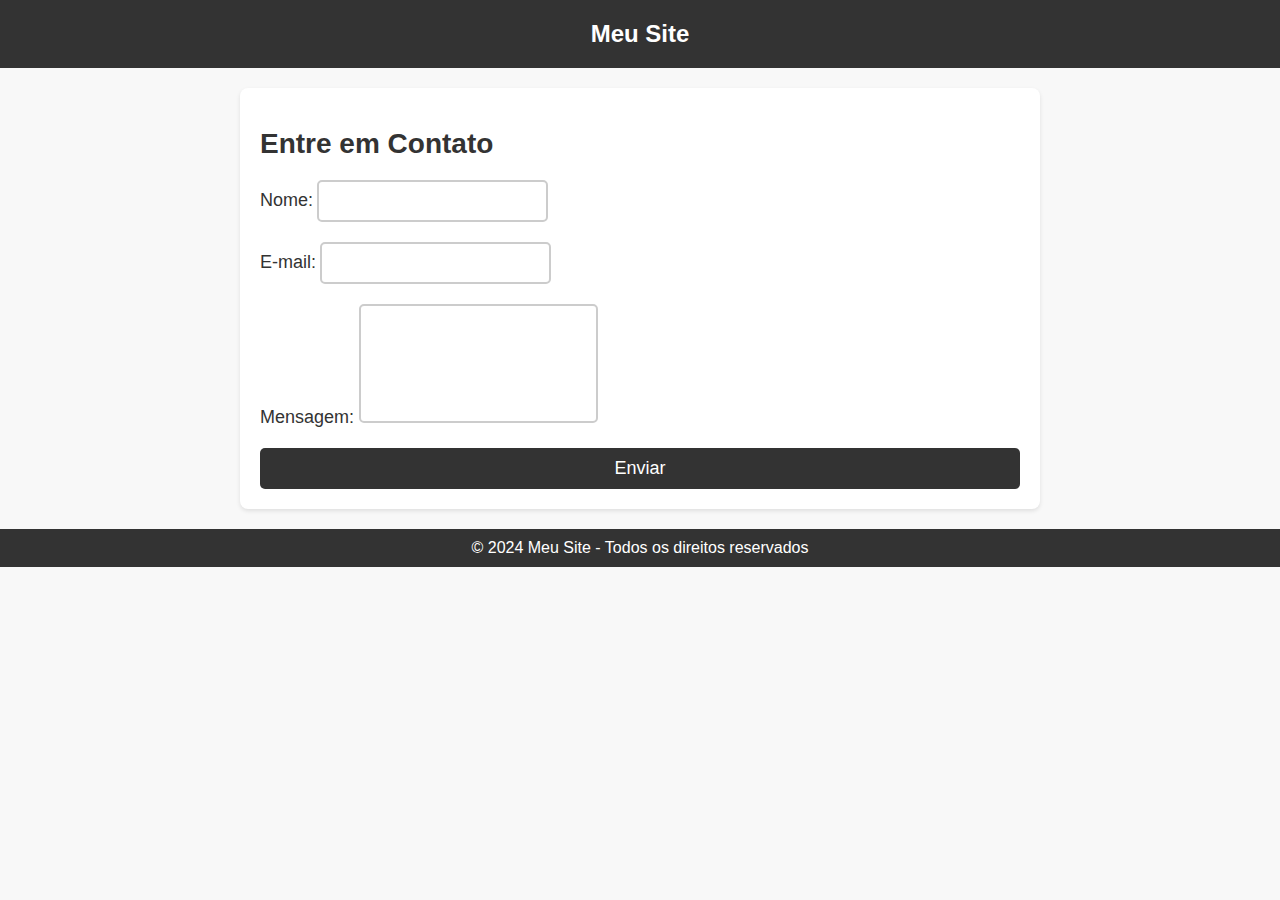
<file: contato.html>
<!DOCTYPE html>
<html lang="pt-BR">
<head>
    <meta charset="UTF-8">
    <meta name="viewport" content="width=device-width, initial-scale=1.0">
    <title>Contato</title>
    <link rel="stylesheet" href="style/contato.css"> <!-- Vincule o arquivo CSS -->
</head>
<body>

    <header>
        <h1>Meu Site</h1>
    </header>

    <main>
        <section class="contact">
            <h2>Entre em Contato</h2>
            <form action="#" method="POST">
                <div class="form-group">
                    <label for="name">Nome:</label>
                    <input type="text" id="name" name="name" required>
                </div>
                <div class="form-group">
                    <label for="email">E-mail:</label>
                    <input type="email" id="email" name="email" required>
                </div>
                <div class="form-group">
                    <label for="message">Mensagem:</label>
                    <textarea id="message" name="message" rows="5" required></textarea>
                </div>
                <button type="submit">Enviar</button>
            </form>
        </section>
    </main>

    <footer>
        <p>&copy; 2024 Meu Site - Todos os direitos reservados</p>
    </footer>

</body>
</html>
</file>
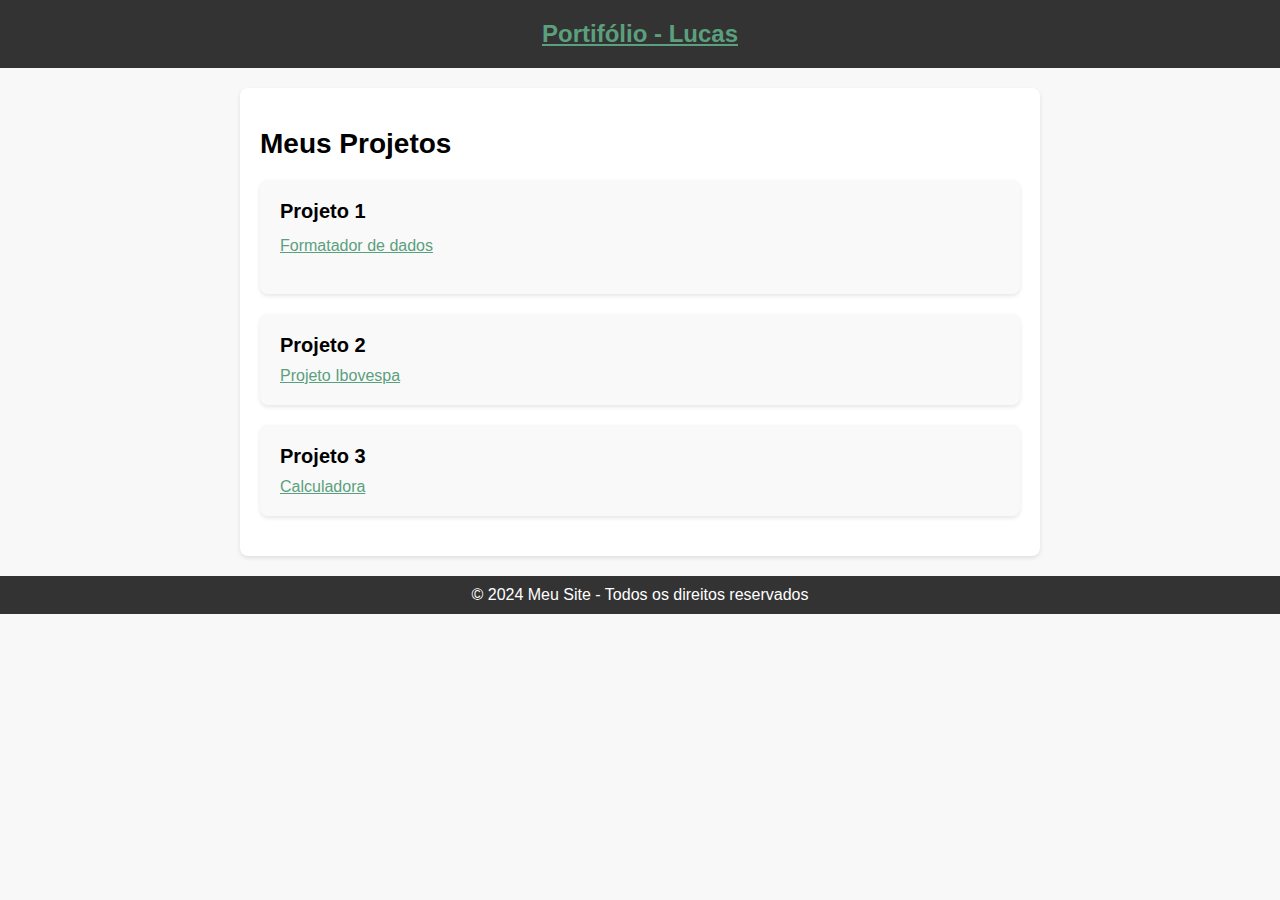
<file: projetos.html>
<!DOCTYPE html>
<html lang="pt-BR">
<head>
    <meta charset="UTF-8">
    <meta name="viewport" content="width=device-width, initial-scale=1.0">
    <title>Meus Projetos</title>
    <link rel="stylesheet" href="style/projetos.css"> <!-- Vincule o arquivo CSS -->
</head>
<body>

    <header>
        <a href="index.html"><h1>Portifólio - Lucas</h1></a>
    </header>

    <main>
        <section class="projects">
            <h2>Meus Projetos</h2>
            <div class="project">
                <h3>Projeto 1</h3>
                <a href="https://github.com/LucasKevin/Python-Data.formatter"><p>Formatador de dados</p></a>
            </div>
            <div class="project">
                <h3>Projeto 2</h3>
                <a href="https://github.com/LucasKevin/Graphic_Ibov_Dolar.Py">Projeto Ibovespa</a>
            </div>
            <div class="project">
                <h3>Projeto 3</h3>
                <a href="https://github.com/LucasKevin/sum.calculator">Calculadora</a>
            </div>
        </section>
    </main>

    <footer>
        <p>&copy; 2024 Meu Site - Todos os direitos reservados</p>
    </footer>

</body>
</html>
</file>
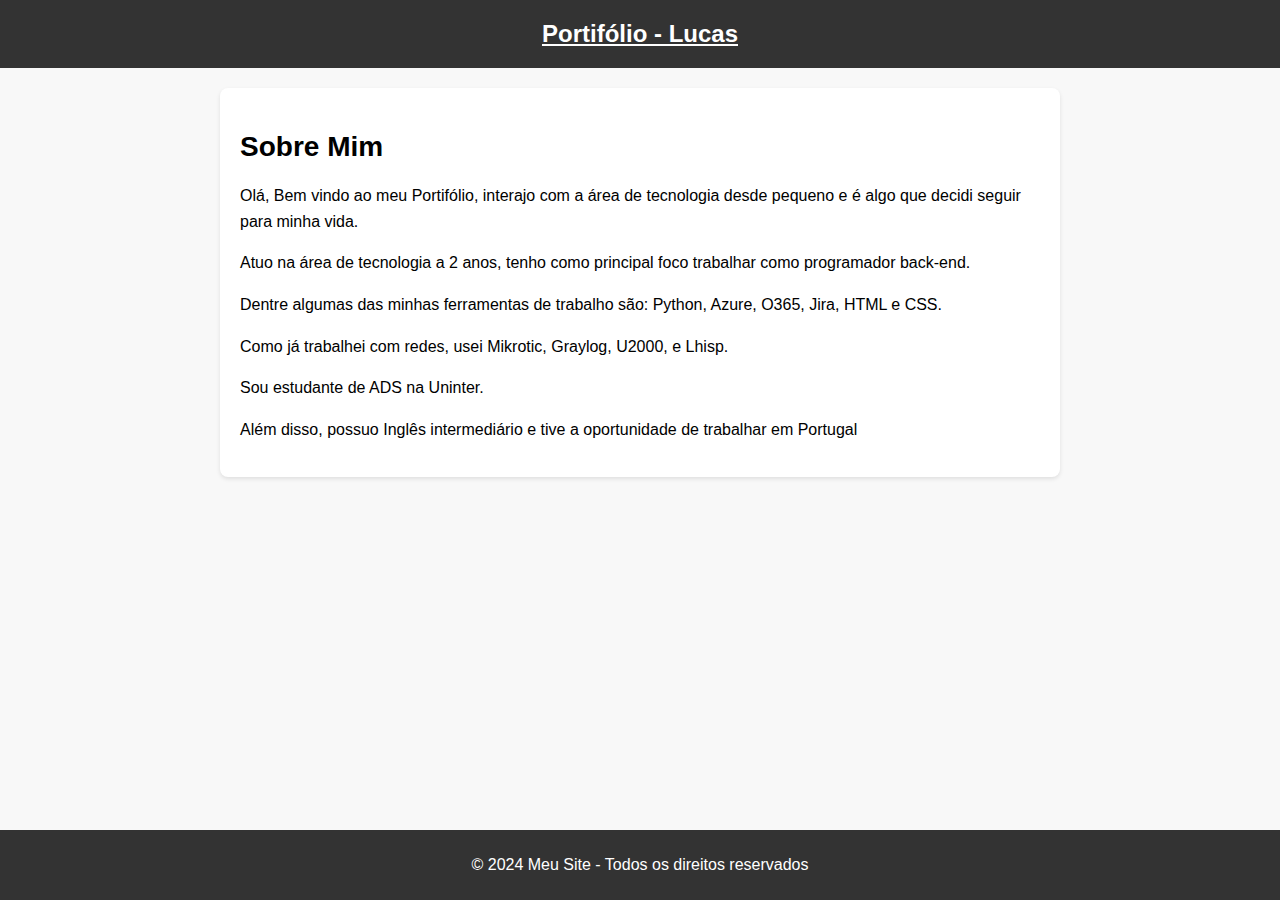
<file: sobre.html>
<!DOCTYPE html>
<html lang="pt-BR">
<head>
    <meta charset="UTF-8">
    <meta name="viewport" content="width=device-width, initial-scale=1.0">
    <title>Sobre Mim</title>
    <link rel="stylesheet" href="style/sobre.css"> 
</head>
<body>

    <header>
        <a href="index.html"><h1>Portifólio - Lucas</h1></a>
    </header>


    <main>
        <section class="about">
            <h2>Sobre Mim</h2>
            <p>Olá, Bem vindo ao meu Portifólio, interajo com a área de tecnologia desde pequeno e é algo que decidi seguir para minha vida.</p>
            <p>Atuo na área de tecnologia a 2 anos, tenho como principal foco trabalhar como programador back-end.</p>
            <p>Dentre algumas das minhas ferramentas de trabalho são: Python, Azure, O365, Jira, HTML e CSS.</p>
            <p>Como já trabalhei com redes, usei Mikrotic, Graylog, U2000, e Lhisp.</p>
            <p>Sou estudante de ADS na Uninter.</p>
            <p>Além disso, possuo Inglês intermediário e tive a oportunidade de trabalhar em Portugal</p>
        </section>
    </main>

    <footer>
        <p>&copy; 2024 Meu Site - Todos os direitos reservados</p>
    </footer>

</body>
</html>
</file>
<file: style/contato.css>
/* estilo.css */

* {
    margin: 0;
    padding: 0;
    box-sizing: border-box;
}

body {
    font-family: Arial, sans-serif;
    background-color: #f8f8f8;
}

header {
    background-color: #333;
    color: #fff;
    padding: 20px;
    text-align: center;
}

header h1 {
    margin: 0;
    font-size: 24px;
}

main {
    max-width: 800px;
    margin: 20px auto;
    padding: 20px;
    background-color: #fff;
    border-radius: 8px;
    box-shadow: 0 2px 4px rgba(0, 0, 0, 0.1);
}

.contact {
    margin-top: 20px;
}

.contact h2 {
    font-size: 28px;
    margin-bottom: 20px;
    color: #333;
}

form {
    display: flex;
    flex-direction: column;
}

.form-group {
    margin-bottom: 20px;
}

.form-group label {
    font-size: 18px;
    color: #333;
    margin-bottom: 5px;
}

a {
    color: white;
}

input[type="text"],
input[type="email"],
textarea {
    padding: 10px;
    font-size: 16px;
    border: 2px solid #ccc;
    border-radius: 5px;
}

textarea {
    resize: none;
}

button {
    padding: 10px 20px;
    font-size: 18px;
    background-color: #333;
    color: #fff;
    border: none;
    border-radius: 5px;
    cursor: pointer;
    transition: background-color 0.3s ease;
}

button:hover {
    background-color: #555;
}

footer {
    background-color: #333;
    color: #fff;
    text-align: center;
    padding: 10px 0;
}
</file>
<file: style/projetos.css>
/* estilo.css */

* {
    margin: 0;
    padding: 0;
    box-sizing: border-box;
}

body {
    font-family: Arial, sans-serif;
    background-color: #f8f8f8;
}

header {
    background-color: #333;
    color: #fff;
    padding: 20px;
    text-align: center;
}

header h1 {
    margin: 0;
    font-size: 24px;
}

main {
    max-width: 800px;
    margin: 20px auto;
    padding: 20px;
    background-color: #fff;
    border-radius: 8px;
    box-shadow: 0 2px 4px rgba(0, 0, 0, 0.1);
}

a {
    color: rgb(91, 160, 126);
}

.projects {
    margin-top: 20px;
}

.projects h2 {
    font-size: 28px;
    margin-bottom: 20px;
}

.project {
    background-color: #f9f9f9;
    border-radius: 8px;
    padding: 20px;
    margin-bottom: 20px;
    box-shadow: 0 2px 4px rgba(0, 0, 0, 0.1);
}

.project h3 {
    font-size: 20px;
    margin-bottom: 10px;
}

.project p {
    font-size: 16px;
    line-height: 1.6;
    margin-bottom: 15px;
}

footer {
    background-color: #333;
    color: #fff;
    text-align: center;
    padding: 10px 0;
}
</file>
<file: style/sobre.css>
/* estilo.css */

body {
    font-family: Arial, sans-serif;
    background-color: #f8f8f8;
    margin: 0;
    padding: 0;
}

a {
    color: white;
}

header {
    background-color: #333;
    color: #fff;
    padding: 20px;
    text-align: center;
}

header h1 {
    margin: 0;
    font-size: 24px;
}

main {
    max-width: 800px;
    margin: 20px auto;
    padding: 20px;
    background-color: #fff;
    border-radius: 8px;
    box-shadow: 0 2px 4px rgba(0, 0, 0, 0.1);
}

.about h2 {
    font-size: 28px;
    margin-bottom: 20px;
}

.about p {
    font-size: 16px;
    line-height: 1.6;
    margin-bottom: 15px;
}

footer {
    background-color: #333;
    color: #fff;
    text-align: center;
    padding: 10px 0;
    position: fixed;
    bottom: 0;
    width: 100%;
}
</file>
